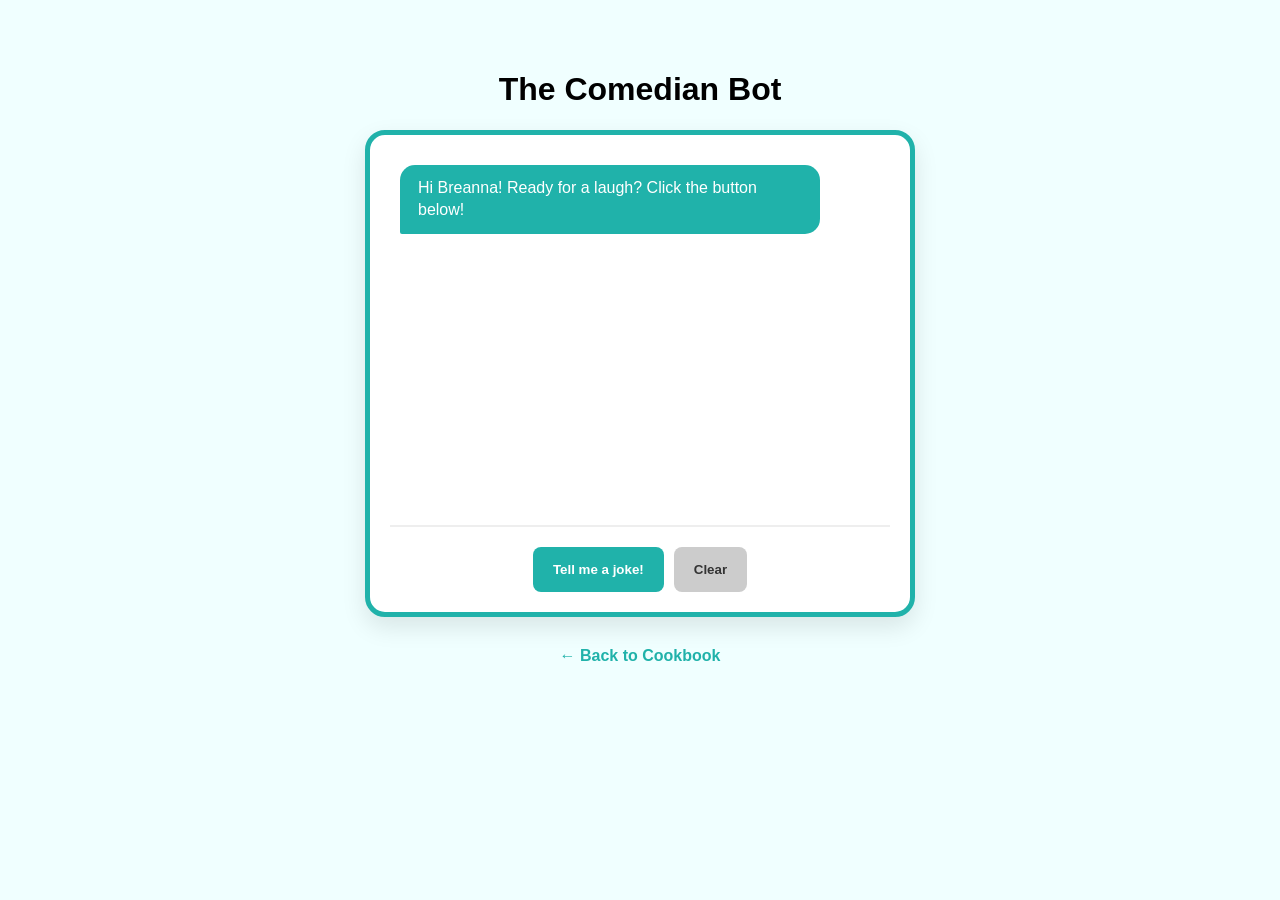
<file: ai.html>
<!DOCTYPE html>
<html lang="en">
<head>
    <meta charset="UTF-8">
    <meta name="viewport" content="width=device-width, initial-scale=1.0">
    <title>AI Joke Bot</title>

    <style>
        body {
            background-color: azure;
            font-family: 'Franklin Gothic Medium', Arial, sans-serif;
            display: flex;
            flex-direction: column;
            align-items: center;
            padding: 50px;
            margin: 0;
        }

        .chat-container {
            width: 100%;
            max-width: 500px;
            background: white;
            border: 5px solid lightseagreen;
            border-radius: 20px;
            padding: 20px;
            box-shadow: 0 10px 25px rgba(0,0,0,0.1);
        }

        #chat-window {
            height: 350px;
            overflow-y: auto;
            border-bottom: 2px solid #eee;
            margin-bottom: 20px;
            display: flex;
            flex-direction: column;
            gap: 10px;
            padding: 10px;
        }

        .message {
            padding: 12px 18px;
            border-radius: 15px;
            max-width: 80%;
            line-height: 1.4;
        }

        .bot {
            background-color: lightseagreen;
            color: white;
            align-self: flex-start;
            border-bottom-left-radius: 2px;
        }

        .user {
            background-color: #eee;
            color: #333;
            align-self: flex-end;
            border-bottom-right-radius: 2px;
        }

        .controls {
            display: flex;
            gap: 10px;
            justify-content: center;
            min-height: 45px;
        }

        button {
            padding: 10px 20px;
            background-color: lightseagreen;
            color: white;
            border: none;
            border-radius: 8px;
            cursor: pointer;
            font-weight: bold;
        }

        button:hover {
            background-color: #15a093;
        }

        .nav-link {
            margin-top: 30px;
            color: lightseagreen;
            text-decoration: none;
            font-weight: bold;
        }
    </style>
</head>
<body>

    <h1>The Comedian Bot</h1>

    <div class="chat-container">
        <div id="chat-window">
            <div class="message bot">Hi Breanna! Ready for a laugh? Click the button below!</div>
        </div>
        
        <div class="controls">
            <button id="joke-btn" onclick="startJoke()">Tell me a joke!</button>
            <button id="punchline-btn" onclick="showPunchline()" style="display:none; background-color: orange;">What?</button>
            <button onclick="clearChat()" style="background-color: #ccc; color: #333;">Clear</button>
        </div>
    </div>

    <a href="fromscratch.html" class="nav-link">← Back to Cookbook</a>

    <script>
        const jokes = [
            { setup: "Why did the tomato turn red?", punchline: "Because it saw the salad dressing!" },
            { setup: "What do you call a fake noodle?", punchline: "An Impasta!" },
            { setup: "Why don't scientists trust atoms?", punchline: "Because they make up everything!" },
            { setup: "What did the ocean say to the beach?", punchline: "Nothing, it just waved." },
            { setup: "Why did the baker go to culinary school?", punchline: "He kneaded the dough!" }
        ];

        let currentPunchline = ""; 
        const chatWindow = document.getElementById('chat-window');
        const jokeBtn = document.getElementById('joke-btn');
        const punchlineBtn = document.getElementById('punchline-btn');

        function addMessage(text, sender) {
            const msgDiv = document.createElement('div');
            msgDiv.classList.add('message', sender);
            msgDiv.innerText = text;
            chatWindow.appendChild(msgDiv);
            chatWindow.scrollTop = chatWindow.scrollHeight;
        }

        function startJoke() {
            addMessage("Tell me a joke!", "user");
            jokeBtn.style.display = "none"; 

            setTimeout(() => {
                const randomJoke = jokes[Math.floor(Math.random() * jokes.length)];
                currentPunchline = randomJoke.punchline; 
                addMessage(randomJoke.setup, "bot");
                
                setTimeout(() => {
                    punchlineBtn.style.display = "inline-block";
                }, 500);
            }, 600);
        }

        function showPunchline() {
            addMessage("What?", "user");
            punchlineBtn.style.display = "none"; 

            setTimeout(() => {
                addMessage(currentPunchline + " 😂", "bot");
                
                setTimeout(() => {
                    jokeBtn.style.display = "inline-block";
                    jokeBtn.innerText = "Tell me another!";
                }, 1000);
            }, 600);
        }

        function clearChat() {
            chatWindow.innerHTML = '<div class="message bot">Let\'s start over! Ready for a joke?</div>';
            jokeBtn.style.display = "inline-block";
            jokeBtn.innerText = "Tell me a joke!";
            punchlineBtn.style.display = "none";
        }
    </script>

</body>
</html>
</file>
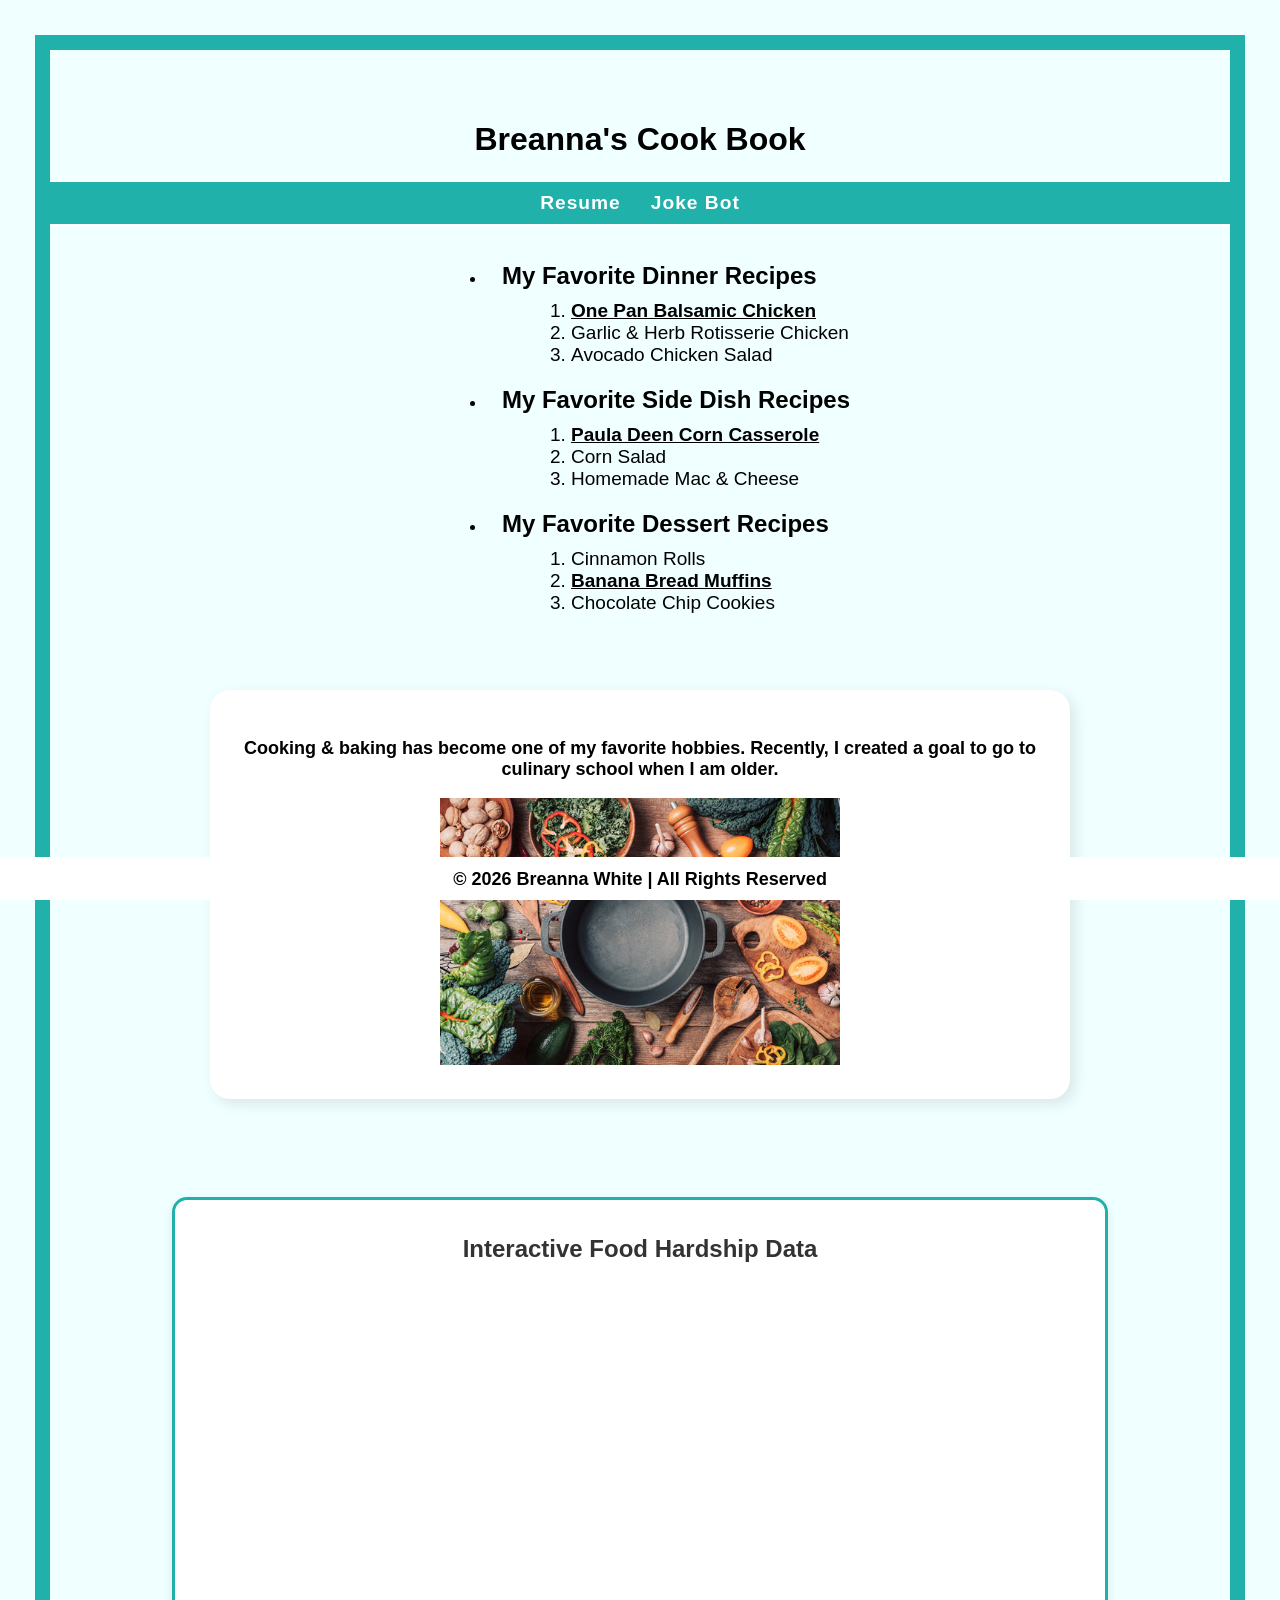
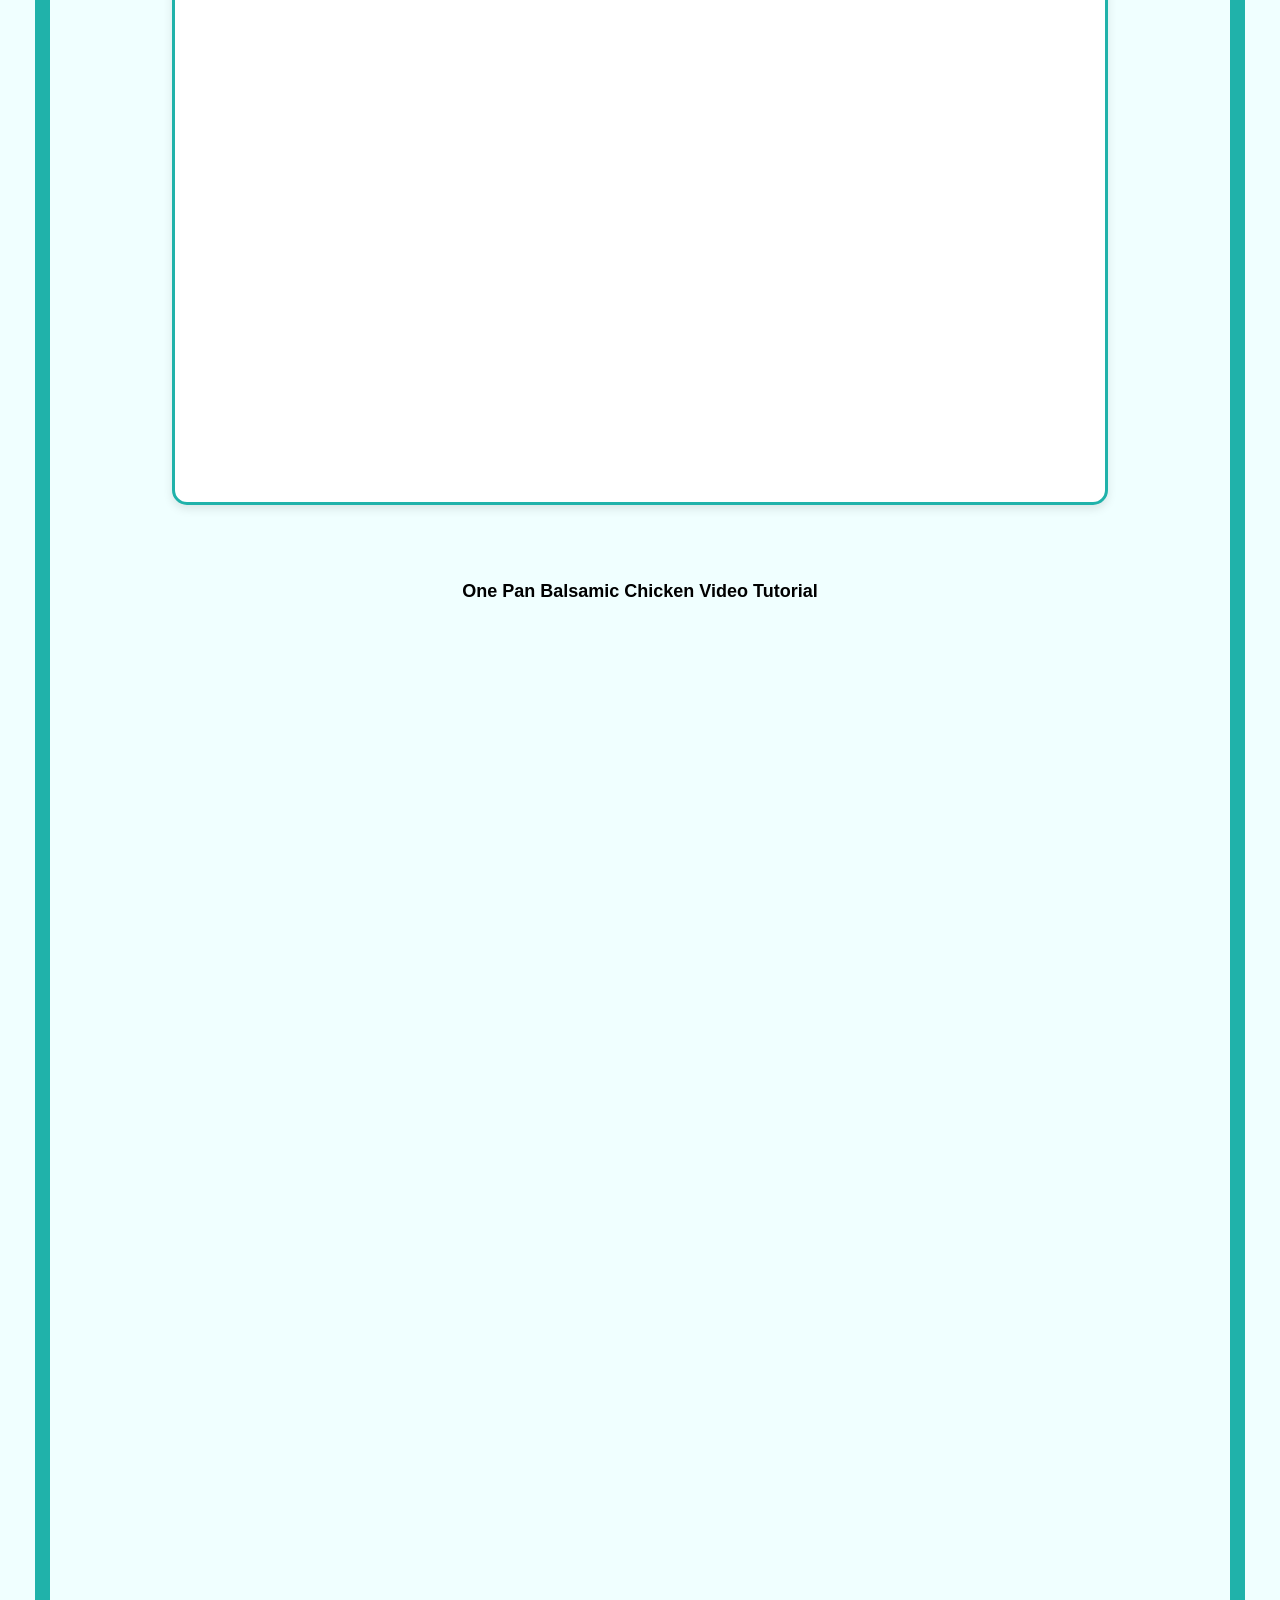
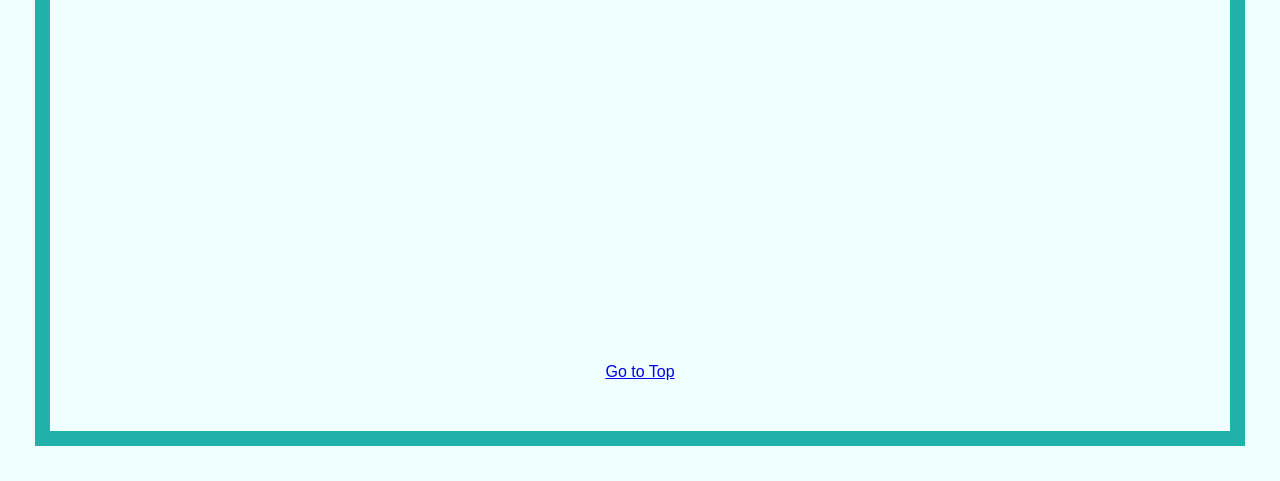
<file: fromScratch.html>
<!DOCTYPE html>
<html lang="en">
<head>
    <meta charset="UTF-8">
    <meta name="viewport" content="width=device-width, initial-scale=1.0">
    <title>Favorite Recipes</title>
    <link rel="stylesheet" type="text/css" href="css/mystyles.css">
</head>
<body>
    <h1 id="top">Breanna's Cook Book</h1>
<nav class="top-nav">
    <a href="index.html">Resume</a>
    <a href="ai.html">Joke Bot</a>
</nav>
<ul> <li>
        <h2>My Favorite Dinner Recipes</h2>
        <ol> <li><a class="linkedtext" href="https://allnutritious.com/one-pan-balsamic-chicken/">One Pan Balsamic Chicken</a></li>
            <li>Garlic & Herb Rotisserie Chicken</li>
            <li>Avocado Chicken Salad</li>
        </ol>
    </li>

    <li>
        <h2>My Favorite Side Dish Recipes</h2>
        <ol>
            <li><a class="linkedtext" href="https://thecozycook.com/corn-casserole/">Paula Deen Corn Casserole</a></li> 
            <li>Corn Salad</li>
            <li>Homemade Mac & Cheese</li>
        </ol>
    </li>

    <li>
        <h2>My Favorite Dessert Recipes</h2>
        <ol>
            <li>Cinnamon Rolls</li>
            <li><a class="linkedtext" href="https://sallysbakingaddiction.com/banana-muffins/">Banana Bread Muffins</a></li>
            <li>Chocolate Chip Cookies</li>
        </ol>
    </li>
</ul>
<br>
<div class="bio-section">
    <p>Cooking & baking has become one of my favorite hobbies. Recently, I created a goal to go to culinary school when I am older.</p>
    <img src="assets/img/foodplatter.jpg" alt="Woman Cooking" width="400">
</div>
<br>
<div class="tableau-box">
    <h2>Interactive Food Hardship Data</h2>
    <iframe src="https://public.tableau.com/views/Foodhardship/OverallRates?:showVizHome=no&:embed=true" 
            width="100%" 
            height="800px" 
            frameborder="0">
    </iframe>
</div>
<br>
<p>One Pan Balsamic Chicken Video Tutorial</p>
<div class="video-size-control">
    <div class="video-container">
        <iframe 
            src="https://www.youtube.com/embed/gnoP4a5v3Vs?si=5lltOQ8dCpH6McGA" 
            title="YouTube video player" 
            frameborder="0" 
            allowfullscreen>
        </iframe>
    </div>
</div>
<br> <br> <br> <br> <br> <br> <br> <br> <br> <br> <br> <br> <br> <br> <br> <br> <br> <br> <br> <br> <br> <br> <br> <br> <br> <br> <br> <br> <br> <br> 
<br> <br> <br> <br> <br> <br> <br> <br> <br> <br> <br> <br> <br> 
<a href="#top">Go to Top</a>
<footer class="copyright-footer">
    <p>&copy; 2026 Breanna White | All Rights Reserved</p>
</footer>
</body>
</html>
</file>
<file: css/mystyles.css>
.top-nav {
    background-color: lightseagreen; /* Matches your theme */
    padding: 10px 0;                 /* Vertical space inside the bar */
    margin: 20px -50px;              /* The -50px pulls it out to the edges of your 50px body padding */
    border-top: 2px solid white;     /* Optional: adds a crisp line on top */
    border-bottom: 2px solid white;  /* Optional: adds a crisp line on bottom */
    display: flex;
    justify-content: center; /* This moves the whole group to the middle */
    align-items: center;
    gap: 30px;
}
.top-nav a {
    color: white;
    text-decoration: none;
    font-weight: bold;
    font-size: 1.2em;
    letter-spacing: 1px;
}

.top-nav a:hover {
    color: azure;
    text-shadow: 1px 1px 2px rgba(0,0,0,0.2);
}
.bio-section {
    background-color: white; /* Makes the bio stand out against the azure background */
    border-radius: 20px;
    padding: 30px;
    margin: 40px auto;
    max-width: 800px;
    box-shadow: 5px 5px 15px rgba(0,0,0,0.1); /* Adds a subtle shadow for styling */
}
.tableau-box {
    width: 90%;
    max-width: 900px;
    margin: 40px auto;
    padding: 15px;
    background-color: white;
    border: 3px solid lightseagreen; /* Matches your cookbook theme */
    border-radius: 15px;
    box-shadow: 0 4px 10px rgba(0,0,0,0.1);
}

.tableau-box h2 {
    text-align: center;
    color: #333;
}

.video-container {
    position: relative;
    padding-bottom: 56.25%; /* 16:9 Aspect Ratio */
    height: 0;
    overflow: hidden;
    max-width: 100%;
}

/* Forces the YouTube iframe to fill the container */
.video-container iframe {
    position: absolute;
    top: 0;
    left: 0;
    width: 100%;
    height: 100%;
    border: 0;
}

.video-size-control {
    width: 90%;           /* Use 90% of the screen width */
    max-width: 1000px;    /* But don't go larger than 1000px */
    margin: 20px auto;    /* Centers the video on the page */
}

body{
    background-color: azure;
    font-family: 'Franklin Gothic Medium', 'Arial Narrow', Arial, sans-serif;
    text-align: center;
    list-style-position: inside;
    border: 15px solid lightseagreen;
    margin: 35px;
    padding: 50px;
}
ul{
    display: inline-block;
    text-align: left;
}
.linkedtext{
    color: black;
    font-weight: bold;
}

p{
    font-weight: bold;
    font-size: 18px;
}

/* This hides the numbers from the Ordered List only */
.outer-list {
    list-style-type: none; 
    padding: 0;
}

/* This makes sure your recipe lists STILL have their bullets */
.outer-list ul {
    list-style-type: disc; /* Or 'circle' if you prefer */
    display: inline-block;
    text-align: left;
    margin-bottom: 20px;
}
/* 1. Target the 'li' that holds your Heading */
ul > li {
    list-style-position: inside; /* Keeps the bullet tucked in with the text */
    list-style-type: disc;      /* Ensures the bullet is visible */
}

/* 2. Force the H2 to stay on the same line as the bullet */
ul li h2 {
    display: inline; 
    margin-left: 10px; /* Gives the text a little breathing room from the bullet */
}

/* 3. Keep your numbered recipes looking normal */
ol {
    display: block;
    text-align: left;
    margin: 10px 0 20px 40px;
    font-size: 19px 
}
.copyright-footer {
    position: fixed;   /* This "pins" it to the browser window */
    bottom: 0;         /* Sticks it to the very bottom */
    left: 0;           /* Sticks it to the left edge */
    width: 100%;       /* Makes it stretch across the whole screen */
    
    background-color: white; /* Matches your theme */
    color: black;
    text-align: center;
    padding: 2px 0;
    line-height: 1px;
    font-size: 10px;
    border-top: 2px solid white;
    z-index: 1000;     /* Ensures it stays on top of other content */
}
</file>
